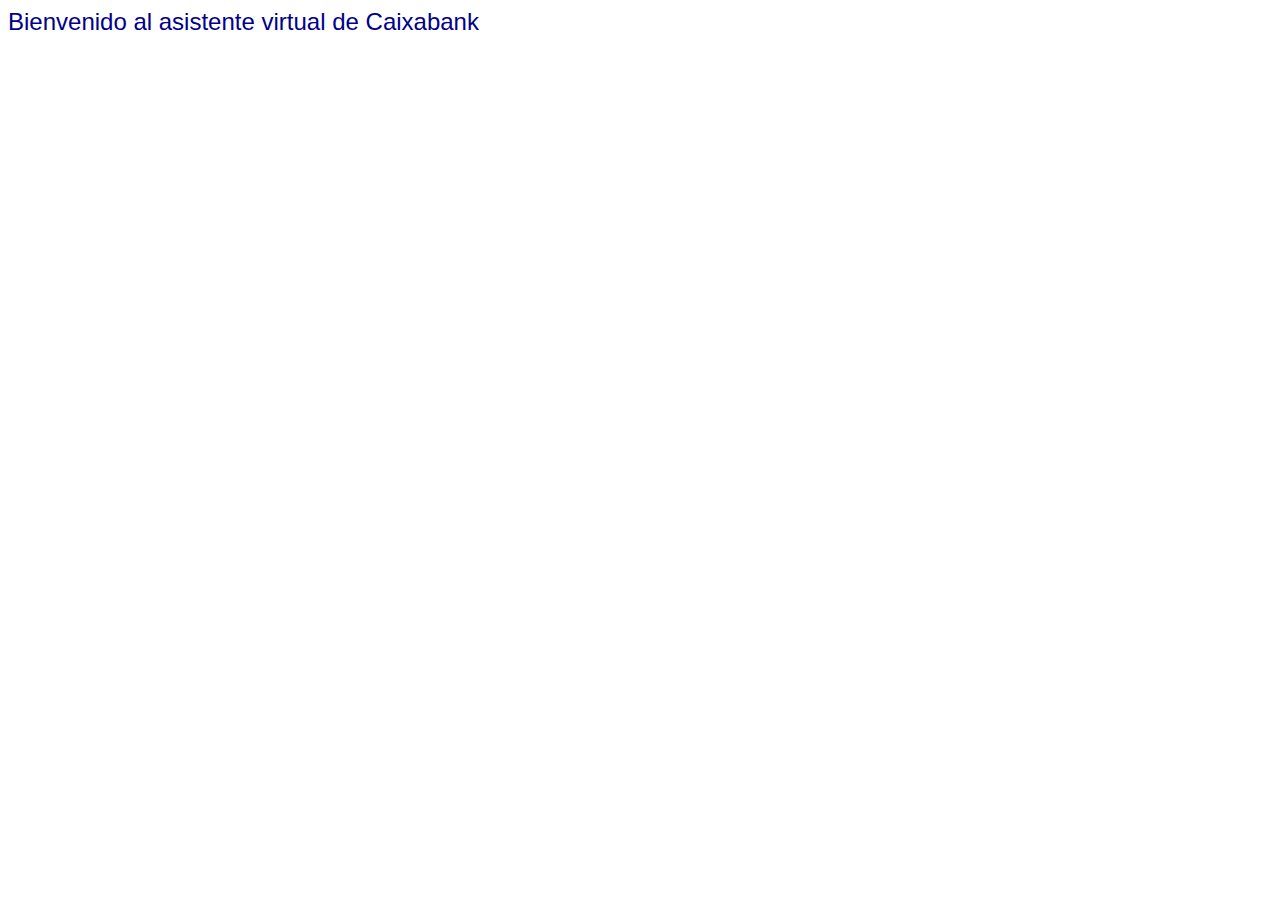
<file: src/index.html>
<html>
<head>
	<title>Asistente Virtual Caixabank</title>
</head>
<body>
	<div><font size="5" face="Segoe UI,SegoeUI,Helvetica Neue,Helvetica,Arial,sans-serif" color="darkblue">Bienvenido al asistente virtual de Caixabank</font></div>
	<iframe src="https://copilotstudio.microsoft.com/environments/de148efa-bbd1-eb5a-b4f0-f3c45f215659/bots/cr2b1_copilot1David/webchat?__version__=2" frameborder="0" style="width: 90%; height: 90%;">
</body>
</html>
</file>
